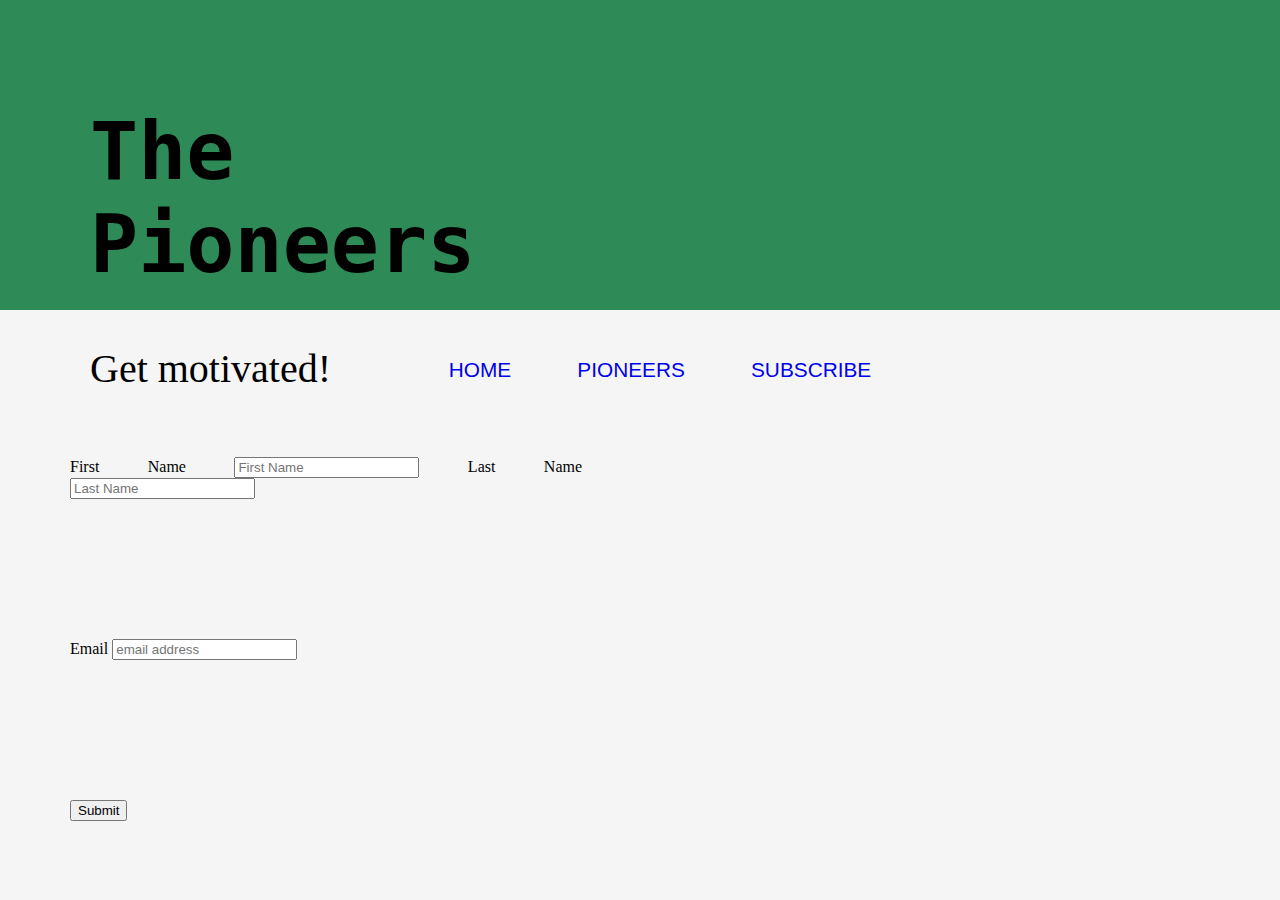
<file: forms.html>
<!DOCTYPE html>
<html lang="en-US">

<head>
    <meta charset="UTF-8">
    <meta name="viewport" content="width=device-width, initial-scale=1.0">
    <meta name="description" content="biography of successful people">
    <meta name="keywords" content="pioneers, biography, innovators, inspirational">
    <meta name="author" content="The Pioneers">

    <link rel="stylesheet" href="css/style.css">


    <body>
    
        <!--header container wrapper-->
            <header class="page-header text-left">
                <div class="right-aligned">
                <h1 id="name">The Pioneers</h1>
                <p id="motto">Get motivated!</p>
            </div>
            </header>
           
            <nav class="center-aligned">
            <ul>
                <a href="index.html">Home</a>
                <a href="biography.html">Pioneers</a>
                <a href="forms.html">Subscribe</a>
            </ul>
         </nav>
        
    
    <form>
    <div>
        <label for="name-space">First Name</label>
        <input id="name-space" type="text" name="full-name" placeholder="First Name" required>
    
        <label for="name-space">Last Name</label>
        <input id="name-space" type="text" name="full-name" placeholder="Last Name" required>
    </div>

    <div>
        <label for="email-space">Email</label>
        <input id="email-space" type="email" name="email" placeholder="email address" required>
    </div>

    <div>
        <button type="submit">Submit</button>
    </div>
    </form>
  

    </body>
    </html
</file>
<file: css/style.css>
@import url('https://fonts.googleapis.com/css?family=Merienda+One|Open+Sans&display=swap');

body {
    margin:0;
    background-color:whitesmoke;
}

header{
    background-color: seagreen;
    padding: 20px;
}

.page-header{
height: 30vh;
}

.text-left{text-align: left;}

.center-aligned{text-align:center;
    text-transform: uppercase;
    padding: 1rem;
}

header,nav{margin:0px;
}

#name{
    font-size: 5rem;
    font-family:cursive, monospace, 'sans-serif'; 
    margin-top: 15px;
    }

#motto{
    font-style: rgb(209, 104, 165);
    font-size: 40px;
    }

 p{
    font-family:Verdana, Geneva, Tahoma, sans-serif;
    }

ul{
    font-family:Verdana, Geneva, Tahoma, sans-serif;
        }

nav{
    padding: 0;
    font-size: 1.3em;
    height:45px;
    line-height:45px;
    }

    li {
        list-style-type:none;
        }
nav a{
    text-decoration:none;
    margin:2.5%;
    }
    
div{
    vertical-align:top;
    display:inline-block;
    padding:70px;
    width:40%;
    text-align:justify;
            }

    .first-image{
        width:70%;
        height:20%;
    
        }

    h3{
        font-size:40px;
        font-family:helvetica, 'sans-serif';
        text-align: center;
        text-transform: capitalize;
    }

    p{
        font-size:25px;
        font-family:"Times New Roman", Times, serif;
        }


    .font-style{
        font-size:25px;
        font-family:"Times New Roman", Times, serif;
    }

    #left-block{
background-color: seagreen;
}

#right-block{
    background-color:burlywood;
    }
    
footer{
    background-color: seagreen;
    padding: 2em;
    text-align:center;
    margin:0;
}

footer a{
margin:2.5%;
font-size: 1.3em;
}
</file>
